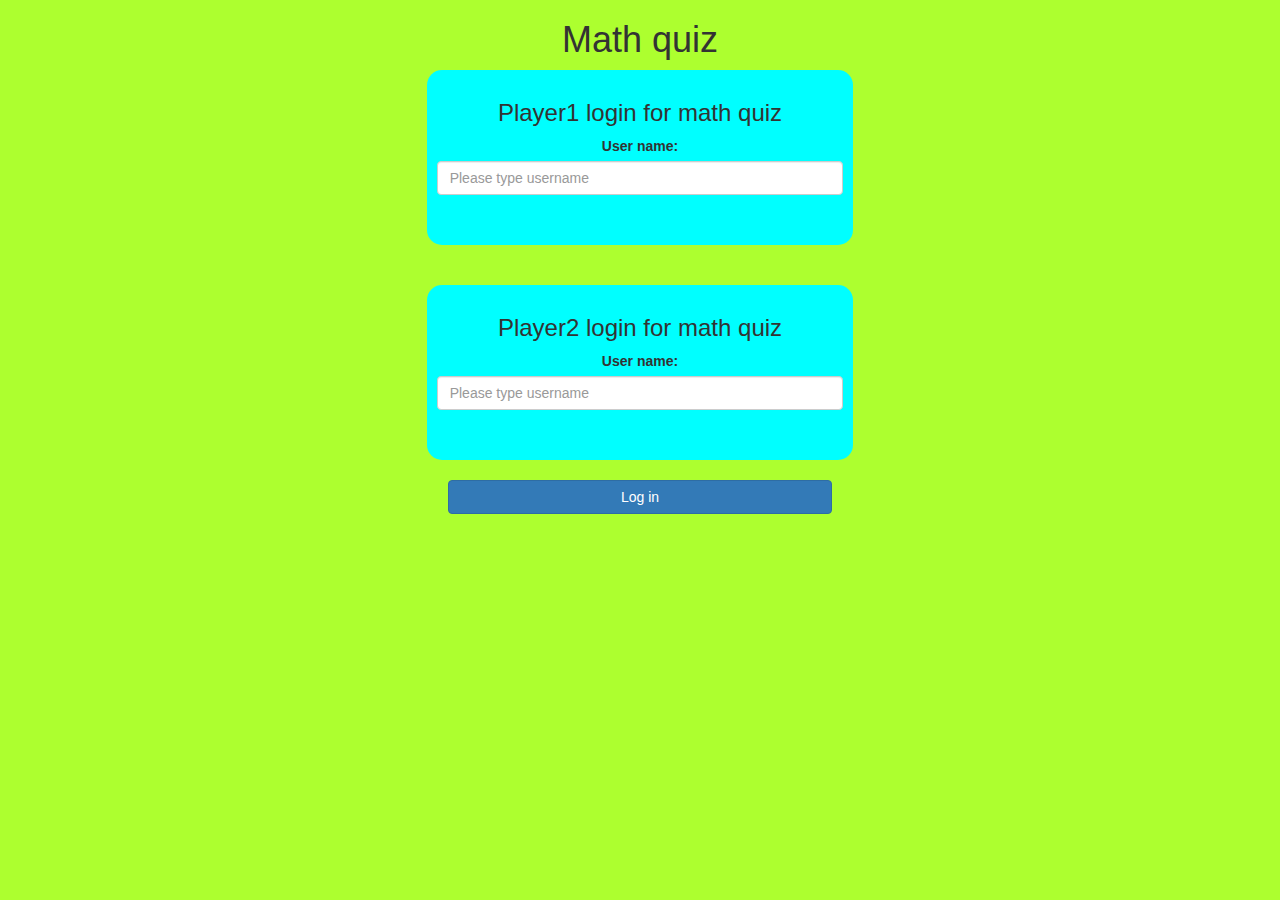
<file: index.html>
<!DOCTYPE html>
<html>
<head>
	<title>Math Quiz</title>

<meta name="viewport" content="width=device-width, initial-scale=1">
<link rel="stylesheet" href="https://maxcdn.bootstrapcdn.com/bootstrap/3.4.0/css/bootstrap.min.css">
<script src="https://ajax.googleapis.com/ajax/libs/jquery/3.4.1/jquery.min.js"></script>
<script src="https://maxcdn.bootstrapcdn.com/bootstrap/3.4.0/js/bootstrap.min.js"></script>

<link rel="stylesheet" type="text/css" href="game.css">

<script src="game_login.js"></script>
</head>
<body>
<center>
	<h1>Math quiz</h1>
	<div class="col-lg-4 col-sm-8 col-xs-11 login_div1">
	<h3>Player1 login for math quiz</h3>
	<label>User name:</label>
	<input type="text" id="p1name" class="form-control" placeholder="Please type username">
	<br><br>
	</div>
	<br><br>
	<div class="col-lg-4 col-sm-8 col-xs-11 login_div2">
		<h3>Player2 login for math quiz </h3>
		<label>User name:</label>
		<input type="text" id="p2name" class="form-control" placeholder="Please type username">
		<br><br>
		</div>
		<br>
		<button  style="width:30%;" class="btn btn-primary" onclick="addUser()">Log in</button>
</center>
</body>
</html>
</file>
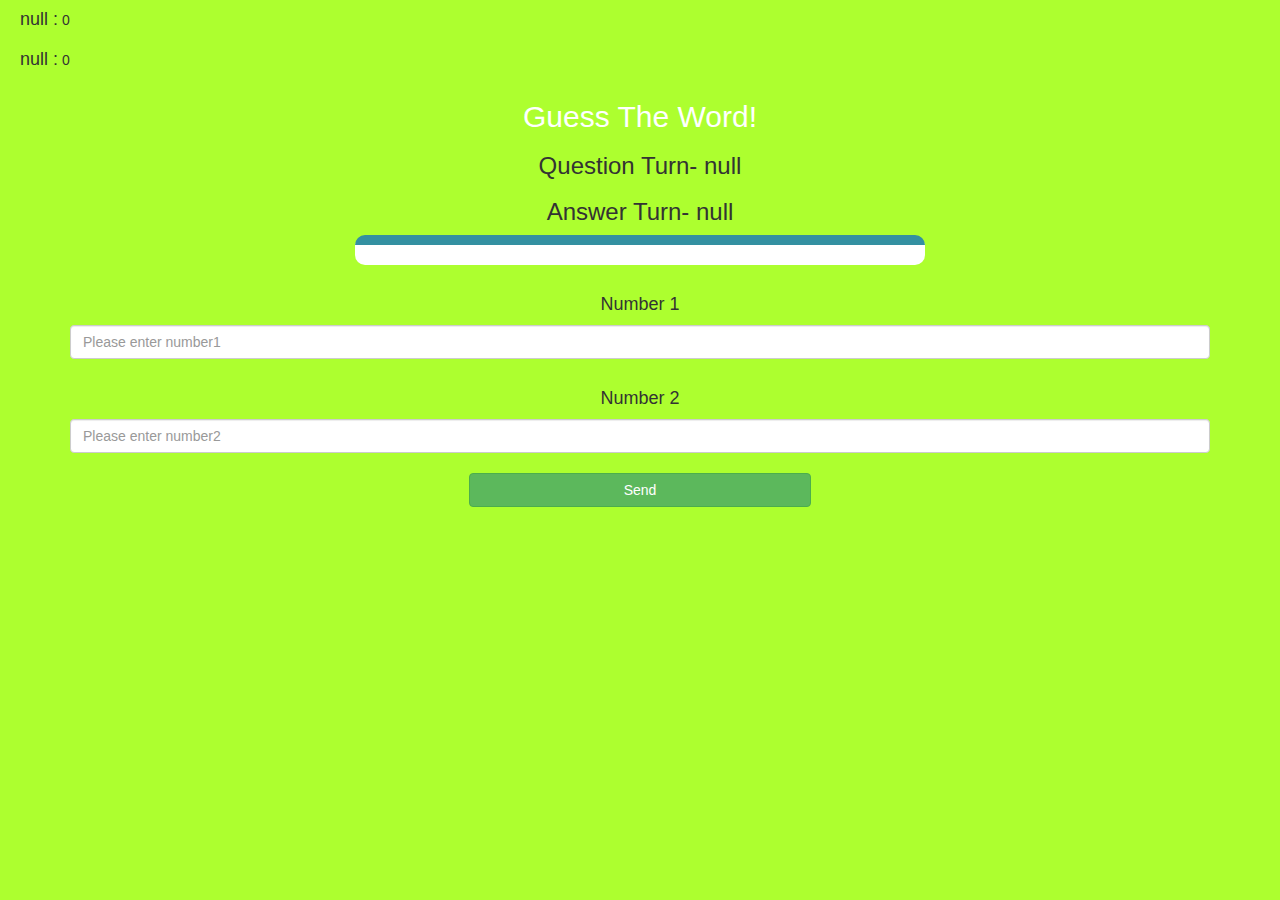
<file: game_page.html>
<!DOCTYPE html>
<html>
<head>
	<title>Guess The Word</title>

<meta name="viewport" content="width=device-width, initial-scale=1">
<link rel="stylesheet" href="https://maxcdn.bootstrapcdn.com/bootstrap/3.4.0/css/bootstrap.min.css">
<script src="https://ajax.googleapis.com/ajax/libs/jquery/3.4.1/jquery.min.js"></script>
<script src="https://maxcdn.bootstrapcdn.com/bootstrap/3.4.0/js/bootstrap.min.js"></script>

<link rel="stylesheet" type="text/css" href="game.css">
</head>
<body>
<h4 id="player1_name"></h4> <span id="player1_score"></span>
<br>
<h4 id="player2_name"></h4> <span id="player2_score"></span>
<div class="container">
	<center>
		<h2 style="color: white;">Guess The Word!</h2>
		<h3 id="player_question"></h3>
		<h3 id="player_answer"></h3>
		<div id="output" class="col-lg-6"></div>

		<br>
		<h4>Number 1</h4>
		<input type="text" id="n1" placeholder="Please enter number1" class="form-control">
		<br>
		<h4>Number 2</h4>
		<input type="text" id="n2" placeholder="Please enter number2" class="form-control">

		<br>
		<button onclick="send()" class="btn btn-success" style="width:30%">Send</button>
	</center>
</div>

<script src="game_page.js"></script>
</body>
</html>
</file>
<file: game.css>
body
{
	background: greenyellow;
}

	.login_div1 , .login_div2
	{
		background: aqua;
		padding: 10px;
		float: none;
		border-radius: 15px;
	}


#player1_name , #player2_name
{
	display: inline-block;
	margin-left: 20px;
}
#word
{
	width: 60%;
}
#word_display
{
	letter-spacing: 5px;
}
#output
{
background: white;
border-radius: 10px;
border-top: 10px solid #3390a1;
padding: 10px;
float: none;
text-align: left;
}
</file>
